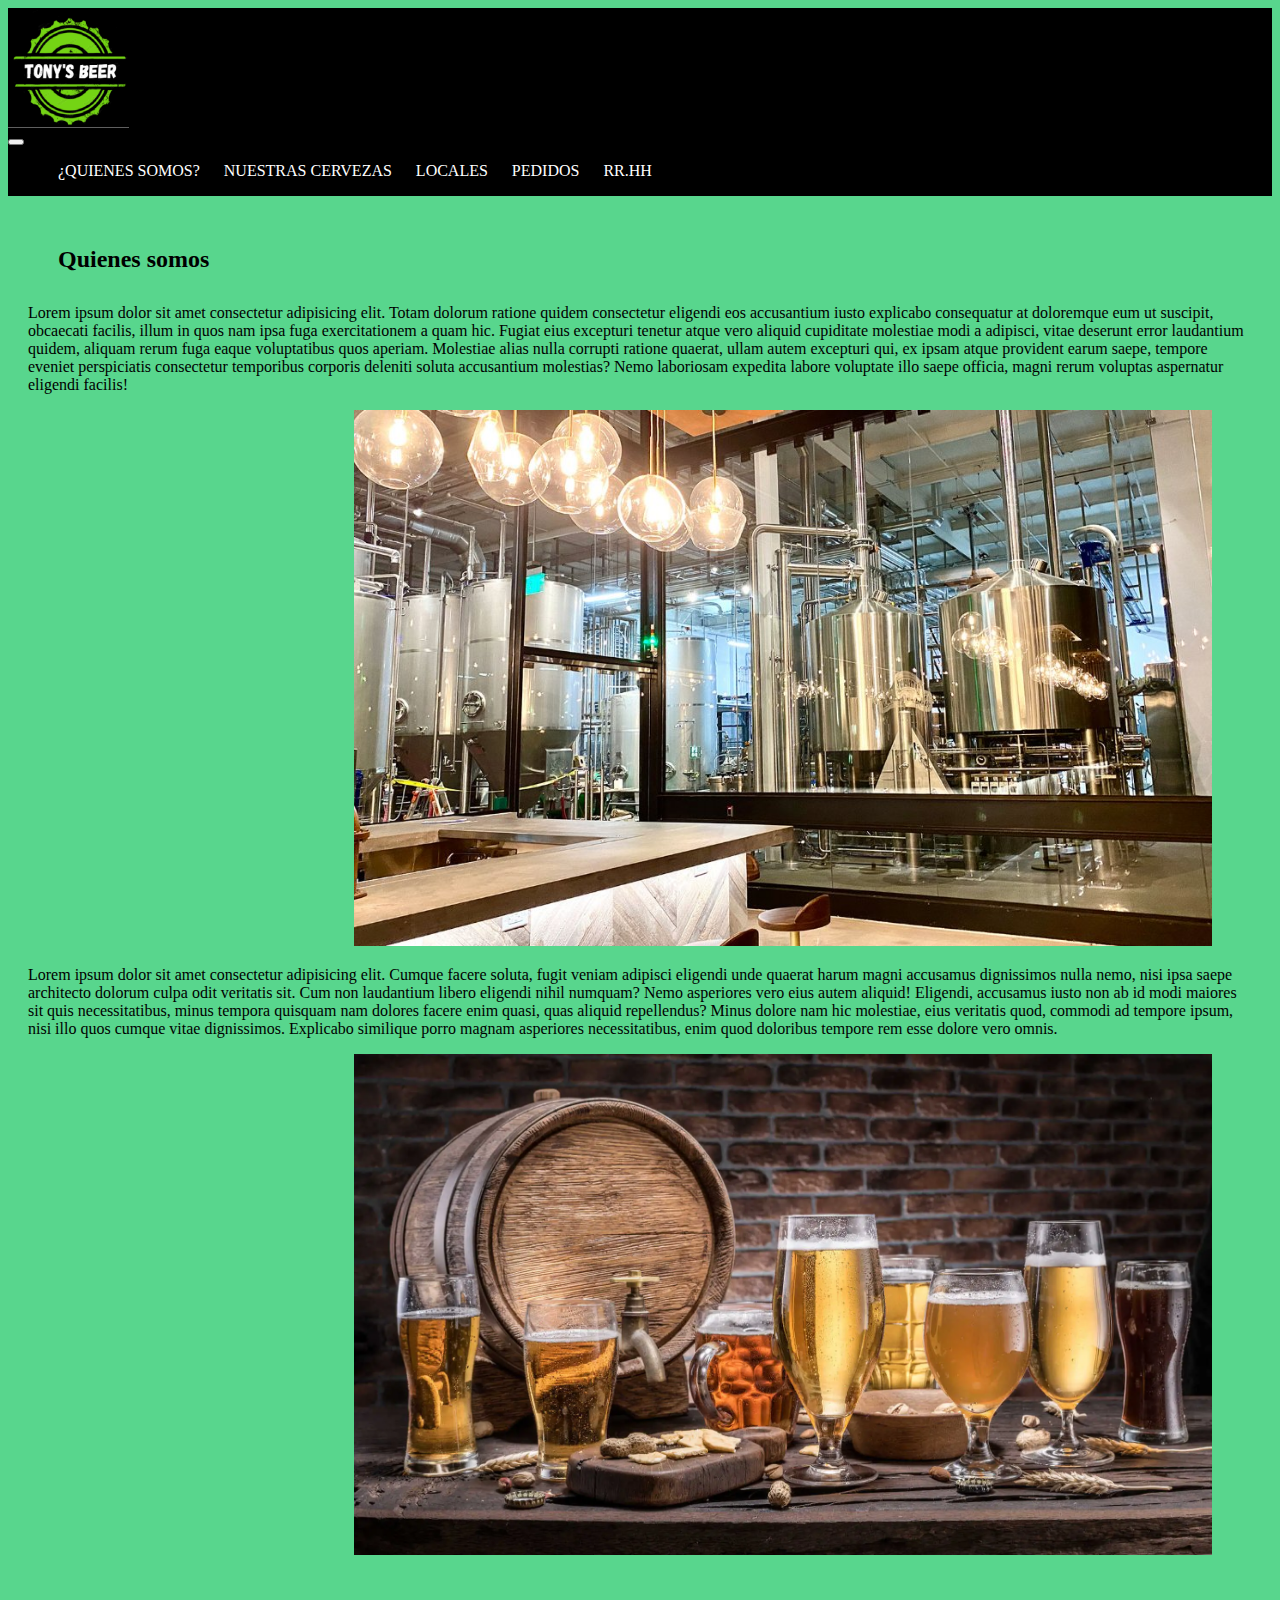
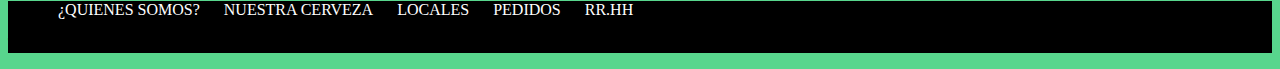
<file: index.html>
<!DOCTYPE html>
<html lang="es">
<head>
    <meta charset="UTF-8">
    <meta name="viewport" content="width=device-width, initial-scale=1.0">
    <title>Tony's Beer</title>
    <link href="https://cdn.jsdelivr.net/npm/bootstrap@5.3.1/dist/css/bootstrap.min.css" rel="stylesheet"
        integrity="sha384-4bw+/aepP/YC94hEpVNVgiZdgIC5+VKNBQNGCHeKRQN+PtmoHDEXuppvnDJzQIu9" crossorigin="anonymous">
    <link rel="stylesheet" href="css/estilo.css">
    <link rel="shortcut icon" href="fotos/logo tonys beer negro.png" type="image/x-icon">
</head>
<body class="container-fluid">
    <header class="navbar navbar-expand-lg">
        <div class="container-fluid divF">
            <a class="logoH" href="index.html">
                <img class="img-fluid" src="fotos/logo tonys beer negro.png" alt="tony's Beer logo">
            </a>          
            <button class="navbar-toggler" type="button" data-bs-toggle="collapse" data-bs-target="#navbarNav"
                aria-controls="navbarNav" aria-expanded="false" aria-label="Toggle navigation">
                <span class="navbar-toggler-icon"></span>
            </button>
            <nav class="collapse navbar-collapse" id="navbarNav">
                <ul class="navbar-nav divF">
                    <li class="nav-item">
                        <a class="nav-link text-white" aria-current="page" href="index.html">¿Quienes somos?</a>
                    </li>
                    <li class="nav-item">
                        <a class="nav-link text-white" href="./html/nuestracerveza.html">Nuestras cervezas</a>
                    </li>
                    <li class="nav-item">
                        <a class="nav-link text-white" href="./html/locales.html">Locales</a>
                    </li>
                    <li class="nav-item">
                        <a class="nav-link text-white" href="./html/pedidos.html">Pedidos</a>
                    </li>
                    <li class="nav-item">
                        <a class="nav-link text-white" href="./html/rrhh.html">RR.HH</a>
                    </li>
                </ul>
            </nav>
        </div>
    </header>
    <main>
        <h2 class="text-center">Quienes somos</h2>
        <P>Lorem ipsum dolor sit amet consectetur adipisicing elit. Totam dolorum ratione quidem consectetur eligendi
            eos accusantium iusto explicabo consequatur at doloremque eum ut suscipit, obcaecati facilis, illum in quos
            nam ipsa fuga exercitationem a quam hic. Fugiat eius excepturi tenetur atque vero aliquid cupiditate
            molestiae modi a adipisci, vitae deserunt error laudantium quidem, aliquam rerum fuga eaque voluptatibus
            quos aperiam. Molestiae alias nulla corrupti ratione quaerat, ullam autem excepturi qui, ex ipsam atque
            provident earum saepe, tempore eveniet perspiciatis consectetur temporibus corporis deleniti soluta
            accusantium molestias? Nemo laboriosam expedita labore voluptate illo saepe officia, magni rerum voluptas
            aspernatur eligendi facilis!</P>
        <figure>
            <img class="tambores" src="fotos/foto tambores cerveza.jpg" alt="tambores de cerveza">
        </figure>
        <P>Lorem ipsum dolor sit amet consectetur adipisicing elit. Cumque facere soluta, fugit veniam adipisci eligendi
            unde quaerat harum magni accusamus dignissimos nulla nemo, nisi ipsa saepe architecto dolorum culpa odit
            veritatis sit. Cum non laudantium libero eligendi nihil numquam? Nemo asperiores vero eius autem aliquid!
            Eligendi, accusamus iusto non ab id modi maiores sit quis necessitatibus, minus tempora quisquam nam dolores
            facere enim quasi, quas aliquid repellendus? Minus dolore nam hic molestiae, eius veritatis quod, commodi ad
            tempore ipsum, nisi illo quos cumque vitae dignissimos. Explicabo similique porro magnam asperiores
            necessitatibus, enim quod doloribus tempore rem esse dolore vero omnis.</P>
        <figure>
            <img class="vasos" src="fotos/cerveceria vasos.webp" alt="foto de vasos">
        </figure>
    </main>
       <footer class="py-3 my-4 footerF">
        <ul class="nav justify-content-center border-bottom pb-3 mb-3">
            <li class="nav-item"><a href="index.html" class="nav-link px-2 text-white">¿Quienes somos?</a></li>
            <li class="nav-item"><a href="./html/nuestracerveza.html" class="nav-link px-2 text-white">Nuestra cerveza</a></li>
            <li class="nav-item"><a href="./html/locales.html" class="nav-link px-2 text-white">Locales</a></li>
            <li class="nav-item"><a href="./html/pedidos.html" class="nav-link px-2 text-white">Pedidos</a></li>
            <li class="nav-item"><a href="./html/" class="nav-link px-2 text-white">RR.HH</a></li>
        </ul>
        <p class="text-center text-white">TONY'S BEER 2023</p>
    </footer>
    <script src="https://cdn.jsdelivr.net/npm/bootstrap@5.3.1/dist/js/bootstrap.bundle.min.js"
        integrity="sha384-HwwvtgBNo3bZJJLYd8oVXjrBZt8cqVSpeBNS5n7C8IVInixGAoxmnlMuBnhbgrkm"
        crossorigin="anonymous"></script>
</body>
</html>
</file>
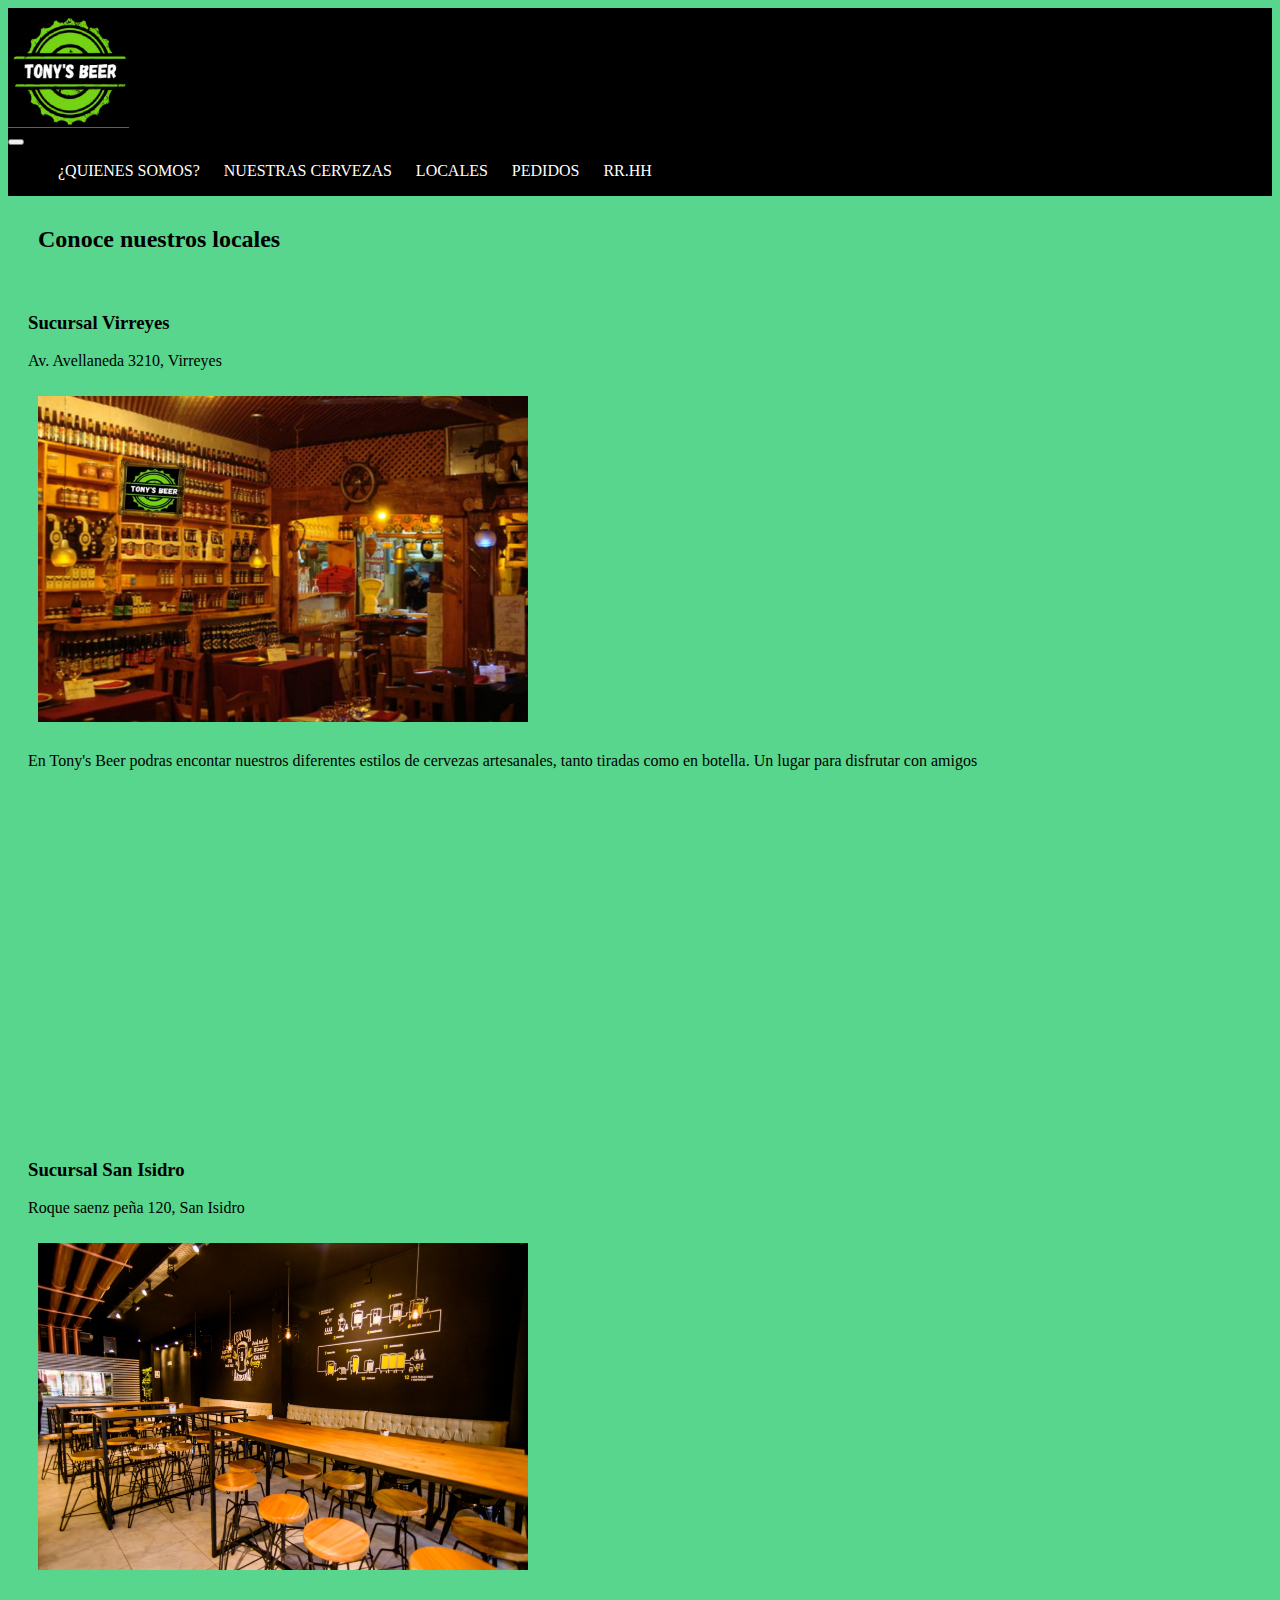
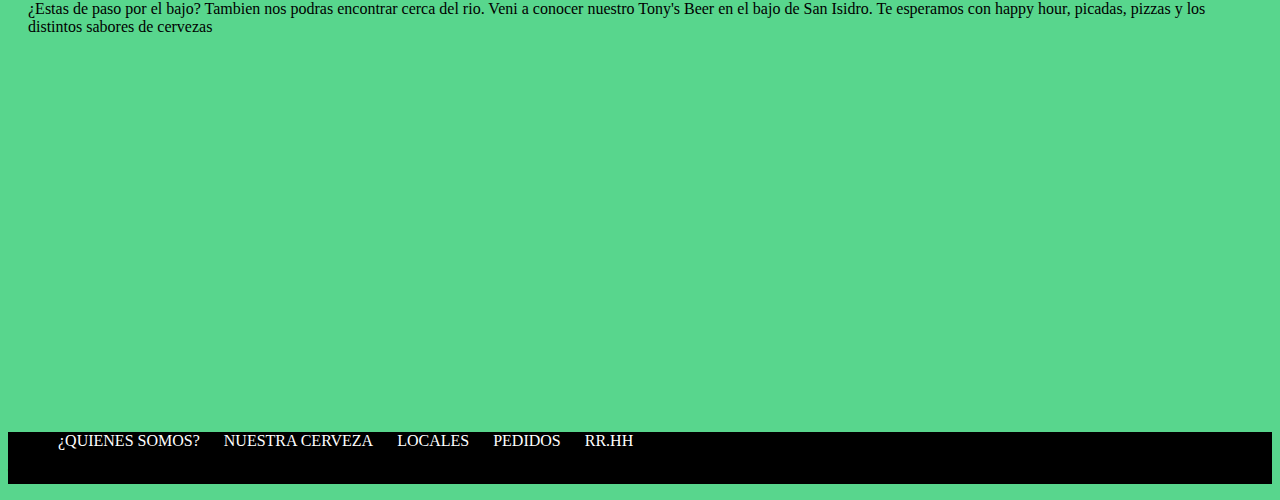
<file: html/locales.html>
<!DOCTYPE html>
<html lang="es">
<head>
    <meta charset="UTF-8">
    <meta name="viewport" content="width=device-width, initial-scale=1.0">
    <title>Tony's Beer</title>
    <link href="https://cdn.jsdelivr.net/npm/bootstrap@5.3.1/dist/css/bootstrap.min.css" rel="stylesheet"
        integrity="sha384-4bw+/aepP/YC94hEpVNVgiZdgIC5+VKNBQNGCHeKRQN+PtmoHDEXuppvnDJzQIu9" crossorigin="anonymous">
    <link rel="stylesheet" href="../css/estilo.css">
    <link rel="shortcut icon" href="../fotos/logo tonys beer negro.png" type="image/x-icon">
</head>
<body class="container-fluid">
    <header class="navbar navbar-expand-lg">
        <div class="container-fluid divF">
            <a class="logoH" href="../index.html">
                <img class="img-fluid" src="../fotos/logo tonys beer negro.png" alt="tony's Beer logo">
            </a>
            <button class="navbar-toggler" type="button" data-bs-toggle="collapse" data-bs-target="#navbarNav"
                aria-controls="navbarNav" aria-expanded="false" aria-label="Toggle navigation">
                <span class="navbar-toggler-icon"></span>
            </button>
            <nav class="collapse navbar-collapse" id="navbarNav">
                <ul class="navbar-nav divF">
                    <li class="nav-item text-white">
                        <a class="nav-link text-white" aria-current="page" href="../index.html">¿Quienes somos?</a>
                    </li>
                    <li class="nav-item">
                        <a class="nav-link text-white" href="./nuestracerveza.html">Nuestras cervezas</a>
                    </li>
                    <li class="nav-item">
                        <a class="nav-link text-white" href="./locales.html">Locales</a>
                    </li>
                    <li class="nav-item">
                        <a class="nav-link text-white" href="./pedidos.html">Pedidos</a>
                    </li>
                    <li class="nav-item">
                        <a class="nav-link text-white" href="./rrhh.html">RR.HH</a>
                    </li>
                </ul>
            </nav>
        </div>
    </header>
    <h2 class="text-center">Conoce nuestros locales</h2>
    <main class="container-fluid">
        <div>
            <h3>Sucursal Virreyes</h3>
            <p>Av. Avellaneda 3210, Virreyes</p>
            <img class="virreyes" src="../fotos/sucursal virreyes.jpeg" alt="foto sucursal virreyes">
            <p class="pv">En Tony's Beer podras encontar nuestros diferentes estilos de cervezas artesanales, tanto
                tiradas
                como en
                botella. Un lugar para disfrutar con amigos</p>
            <div class="col">
                <iframe src=https://www.google.com/maps/embed?pb=!1m18!1m12!1m3!1d3289.6481443171333!2d-58.57589992534941!3d-34.46107857300576!2m3!1f0!2f0!3f0!3m2!1i1024!2i768!4f13.1!3m3!1m2!1s0x95bca54795cbbf91%3A0xdbbcd3fe67387b26!2sPueyrred%C3%B3n%202098%2C%20B1645BFC%20Virreyes%2C%20Provincia%20de%20Buenos%20Aires!5e0!3m2!1ses-419!2sar!4v1688532821038!5m2!1ses-419!2sar"
                    width="100%" height="350" style="border:0;" allowfullscreen="" loading="lazy"
                    referrerpolicy="no-referrer-when-downgrade"></iframe>
            </div>
        </div>
        <div>
            <h3>Sucursal San Isidro</h3>
            <p>Roque saenz peña 120, San Isidro</p>
            <img class="san" src="../fotos/sucursal san isidro.jpeg" alt="foto sucursal san isidro">
            <p>¿Estas de paso por el bajo? Tambien nos podras encontrar cerca del rio. Veni a conocer nuestro Tony's
                Beer en
                el bajo de San Isidro. Te esperamos con happy hour, picadas, pizzas y los distintos sabores de cervezas
            </p>
            <div class="col">
                <iframe src="
                https://www.google.com/maps/embed?pb=!1m14!1m12!1m3!1d1644.76827187633!2d-58.49816863070795!3d-34.46391075922201!2m3!1f0!2f0!3f0!3m2!1i1024!2i768!4f13.1!5e0!3m2!1ses-419!2sar!4v1688532661845!5m2!1ses-419!2sar"
                    width="100%" height="350" style="border:0;" allowfullscreen="" loading="lazy"
                    referrerpolicy="no-referrer-when-downgrade"></iframe>
            </div>
        </div>
    </main>
    <footer class="py-3 my-4 footerF">
        <ul class="nav justify-content-center border-bottom pb-3 mb-3">
            <li class="nav-item"><a href="../index.html" class="nav-link px-2 text-white">¿Quienes somos?</a></li>
            <li class="nav-item"><a href="./nuestracerveza.html" class="nav-link px-2 text-white">Nuestra
                    cerveza</a></li>
            <li class="nav-item"><a href="./locales.html" class="nav-link px-2 text-white">Locales</a></li>
            <li class="nav-item"><a href="./pedidos.html" class="nav-link px-2 text-white">Pedidos</a></li>
            <li class="nav-item"><a href="./rrhh.html" class="nav-link px-2 text-white">RR.HH</a></li>
        </ul>
        <p class="text-center text-white">TONY'S BEER 2023</p>
    </footer>
    <script src="https://cdn.jsdelivr.net/npm/bootstrap@5.3.1/dist/js/bootstrap.bundle.min.js"
        integrity="sha384-HwwvtgBNo3bZJJLYd8oVXjrBZt8cqVSpeBNS5n7C8IVInixGAoxmnlMuBnhbgrkm"
        crossorigin="anonymous"></script>
</body>
</html>
</file>
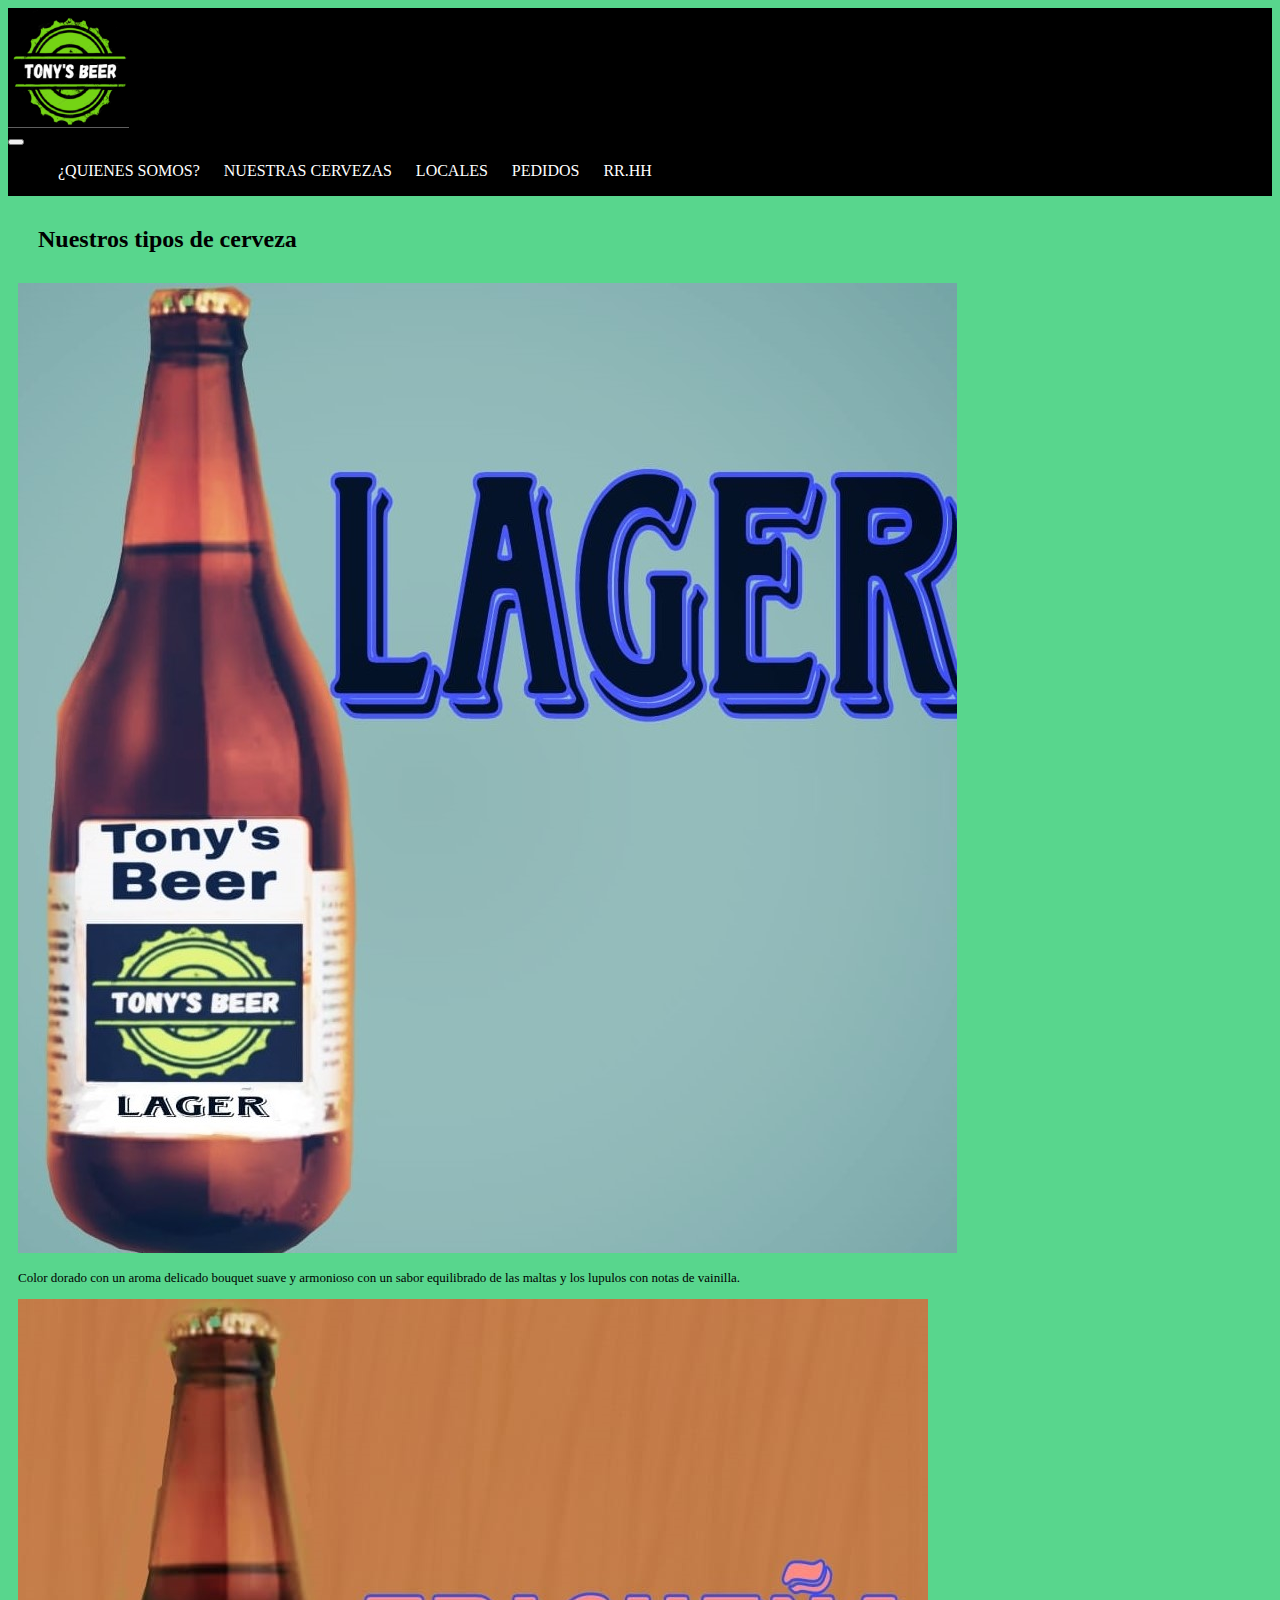
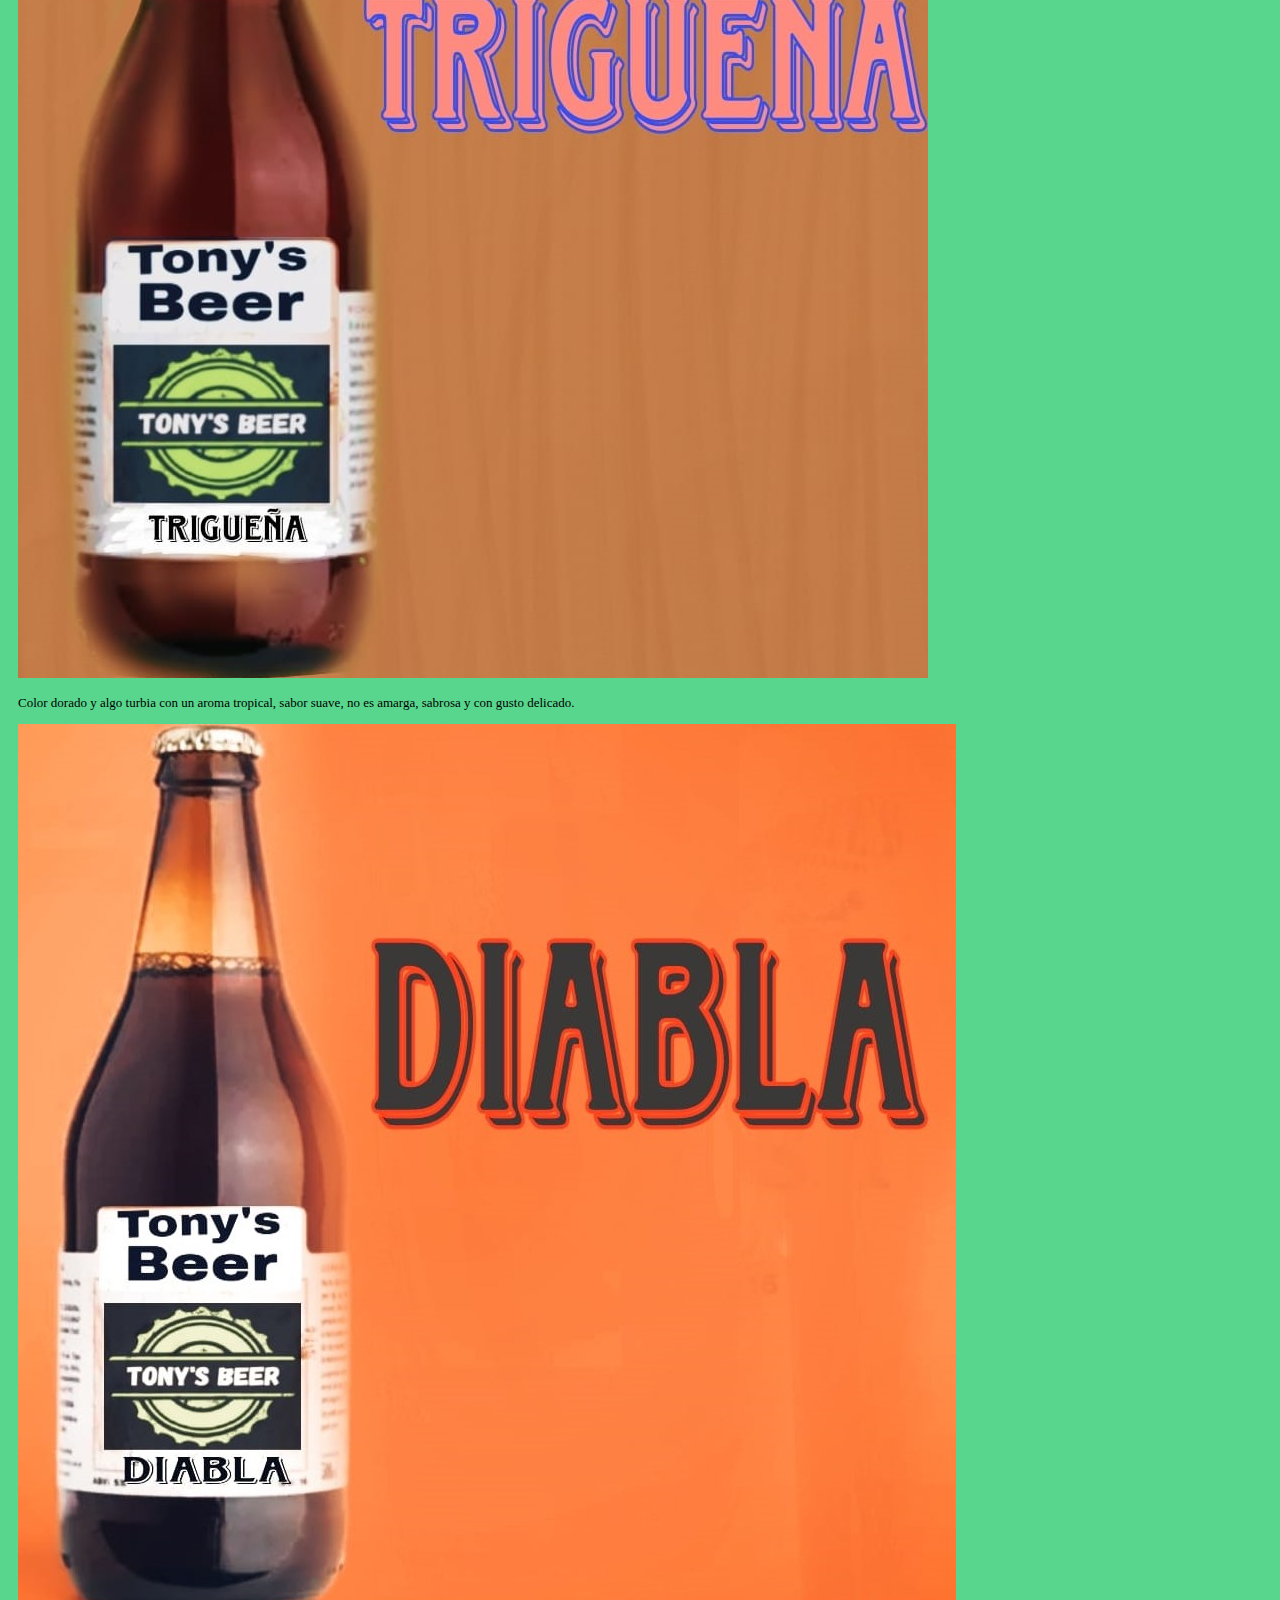
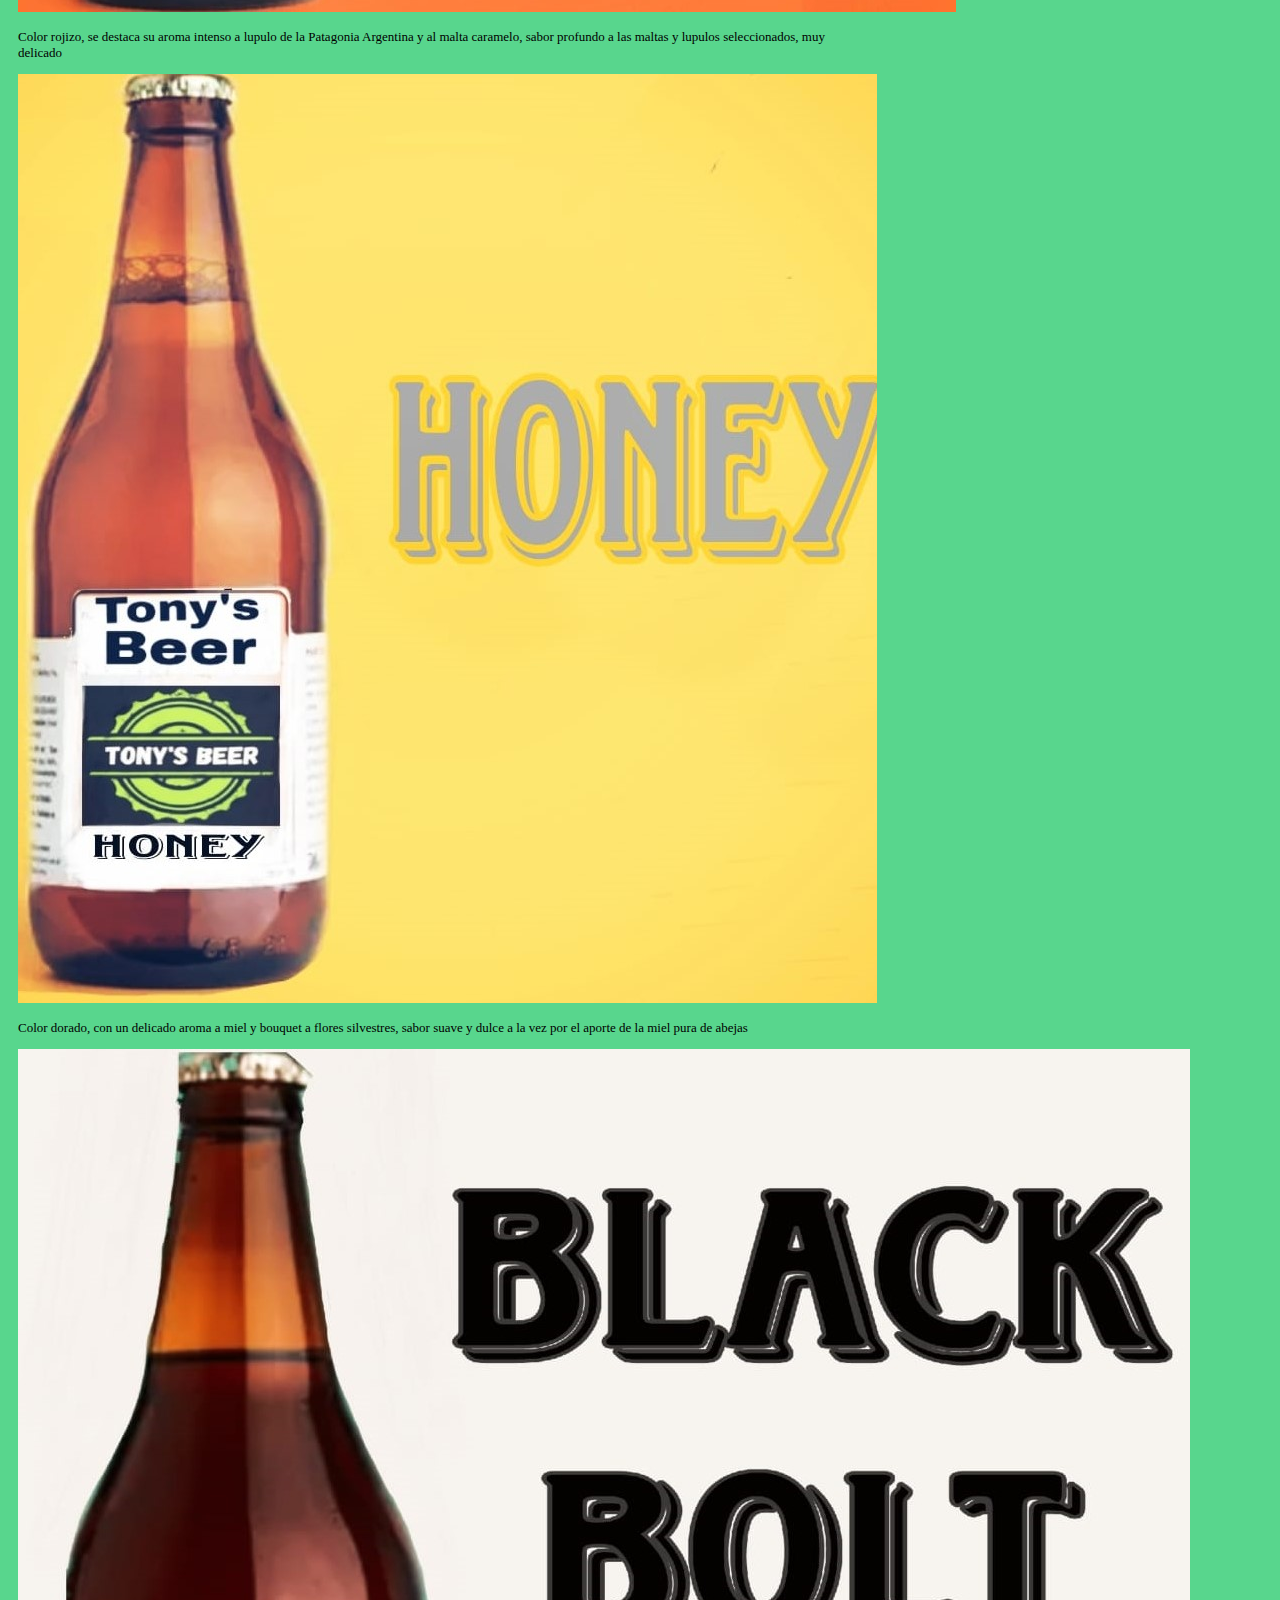
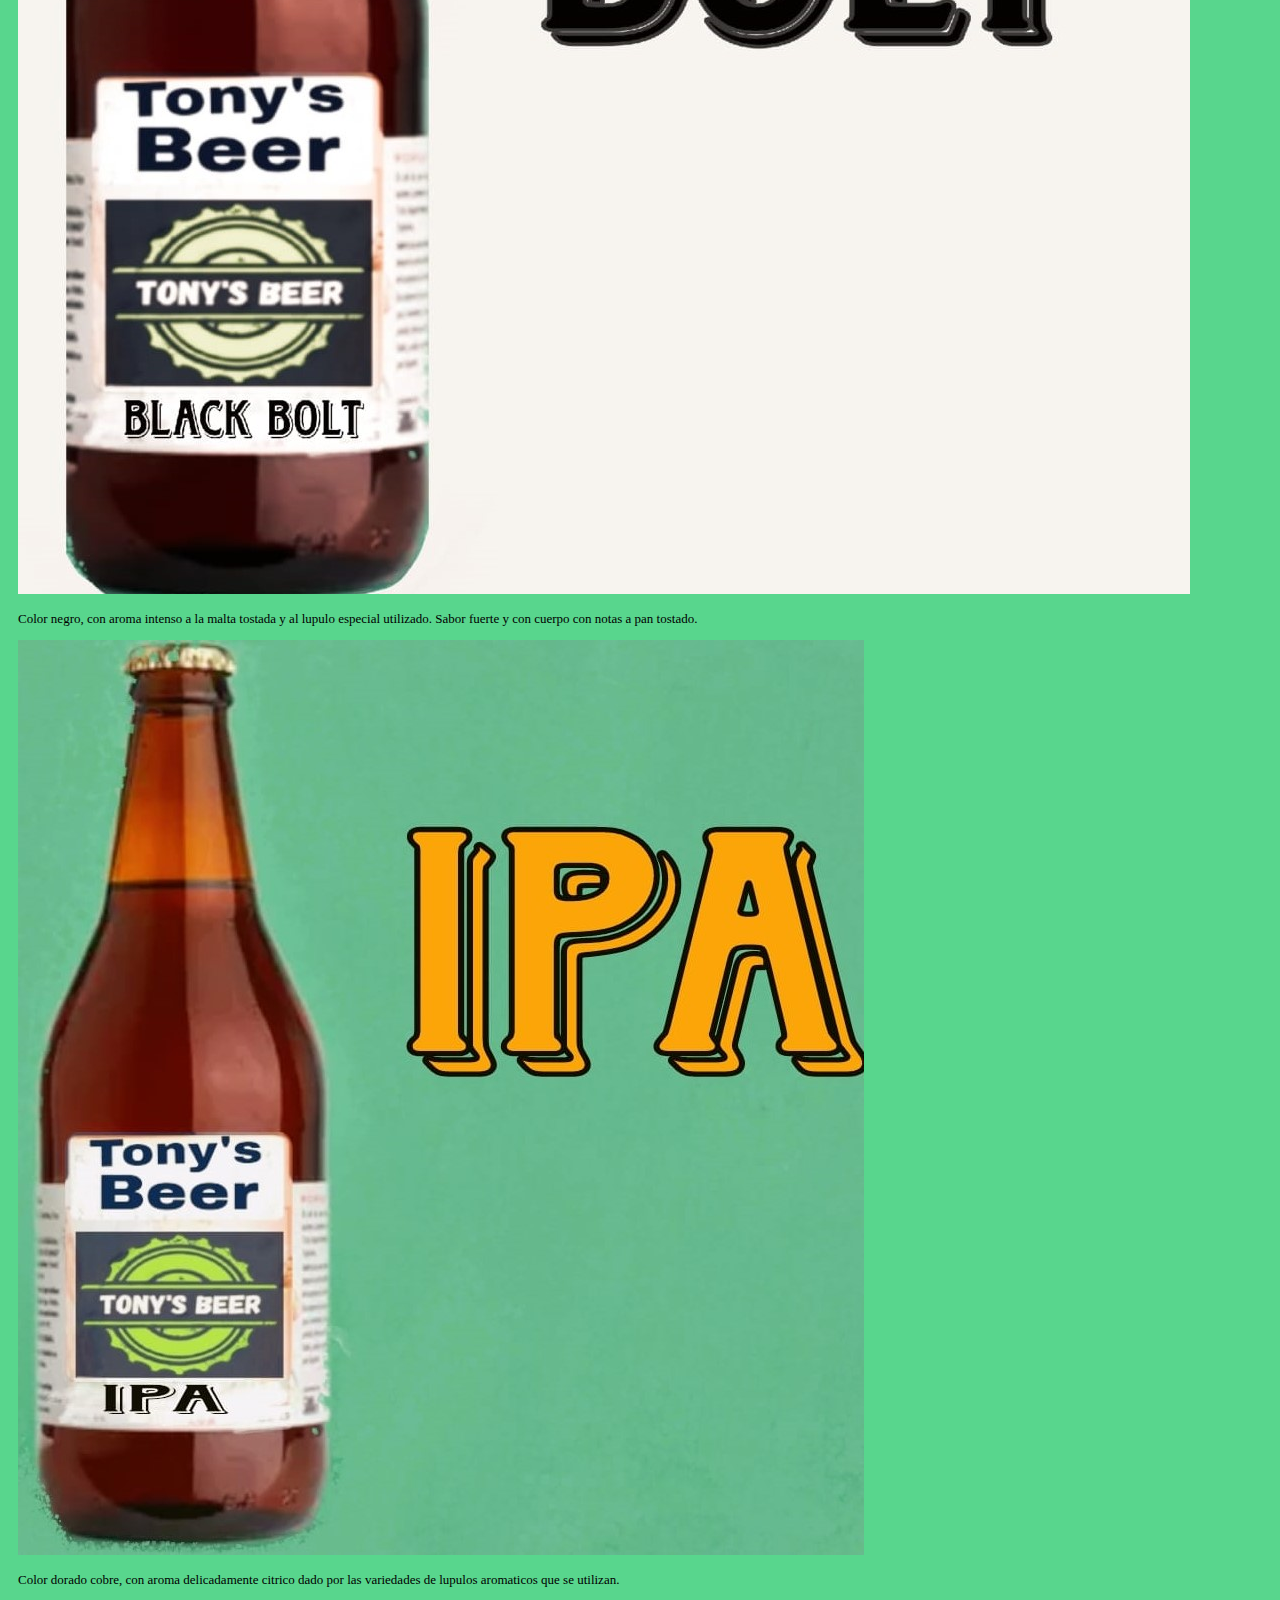
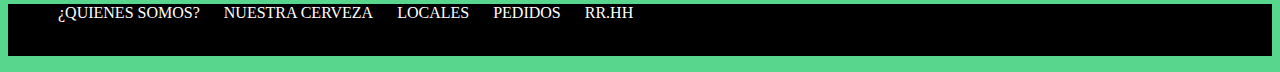
<file: html/nuestracerveza.html>
<!DOCTYPE html>
<html lang="es">
<head>
    <meta charset="UTF-8">
    <meta name="viewport" content="width=device-width, initial-scale=1.0">
    <title>Tony's Beer</title>
    <link href="https://cdn.jsdelivr.net/npm/bootstrap@5.3.1/dist/css/bootstrap.min.css" rel="stylesheet"
        integrity="sha384-4bw+/aepP/YC94hEpVNVgiZdgIC5+VKNBQNGCHeKRQN+PtmoHDEXuppvnDJzQIu9" crossorigin="anonymous">
    <link rel="stylesheet" href="../css/estilo.css">
    <link rel="shortcut icon" href="../fotos/logo tonys beer negro.png" type="image/x-icon">
</head>
<body class="container-fluid">
    <header class="navbar navbar-expand-lg">
        <div class="container-fluid divF">
            <a class="logoH" href="../index.html">
                <img class="img-fluid" src="../fotos/logo tonys beer negro.png" alt="tony's Beer logo">
            </a>
            <button class="navbar-toggler" type="button" data-bs-toggle="collapse" data-bs-target="#navbarNav"
                aria-controls="navbarNav" aria-expanded="false" aria-label="Toggle navigation">
                <span class="navbar-toggler-icon"></span>
            </button>
            <nav class="collapse navbar-collapse" id="navbarNav">
                <ul class="navbar-nav divF">
                    <li class="nav-item text-white">
                        <a class="nav-link text-white" aria-current="page" href="../index.html">¿Quienes somos?</a>
                    </li>
                    <li class="nav-item">
                        <a class="nav-link text-white" href="./nuestracerveza.html">Nuestras cervezas</a>
                    </li>
                    <li class="nav-item">
                        <a class="nav-link text-white" href="./locales.html">Locales</a>
                    </li>
                    <li class="nav-item">
                        <a class="nav-link text-white" href="./pedidos.html">Pedidos</a>
                    </li>
                    <li class="nav-item">
                        <a class="nav-link text-white" href="./rrhh.html">RR.HH</a>
                    </li>
                </ul>
            </nav>
        </div>
    </header>
    <h2 class="text-center">Nuestros tipos de cerveza</h2>
    <div class="row">
        <div class="col-xl-3 col-md-6 col-sm-12">
            <div class="card">
                <img src="../fotos/lager.jpeg" class="card-img-top" alt="cerveza lager">
                <div class="card-body">
                    <p class="card-text">Color dorado con un aroma delicado bouquet suave y armonioso con un sabor
                        equilibrado de las maltas y los lupulos con notas de vainilla.</p>
                </div>
            </div>
        </div>
        <div class="col-xl-3 col-md-6 col-sm-12">
            <div class="card">
                <img src="../fotos/trigueña.jpeg" class="card-img-top" alt="cerveza trigueña">
                <div class="card-body">
                    <p class="card-text">Color dorado y algo turbia con un aroma tropical, sabor suave, no es amarga,
                        sabrosa y con gusto delicado.</p>
                </div>
            </div>
        </div>
        <div class="col-xl-3 col-md-6 col-sm-12">
            <div class="card">
                <img src="../fotos/diabla.jpeg" class="card-img-top" alt="cerveza roja">
                <div class="card-body">
                    <p class="card-text">Color rojizo, se destaca su aroma intenso a lupulo de la Patagonia Argentina y
                        al malta caramelo, sabor profundo a las maltas y lupulos seleccionados, muy delicado</p>
                </div>
            </div>
        </div>
        <div class="col-xl-3 col-md-6 col-sm-12">
            <div class="card">
                <img src="../fotos/honey.jpeg" class="card-img-top" alt="cerveza honey">
                <div class="card-body">
                    <p class="card-text">Color dorado, con un delicado aroma a miel y bouquet a flores silvestres, sabor
                        suave y dulce a la vez por el aporte de la miel pura de abejas</p>
                </div>
            </div>
        </div>
        <div class="col-xl-3 col-md-6 col-sm-12">
            <div class="card">
                <img src="../fotos/blackbolt.jpeg" class="card-img-top" alt="cerveza negra">
                <div class="card-body">
                    <p class="card-text">Color negro, con aroma intenso a la malta tostada y al lupulo especial
                        utilizado. Sabor fuerte y con cuerpo con notas a pan tostado.</p>
                </div>
            </div>
        </div>
        <div class="col-xl-3 col-md-6 col-sm-12">
            <div class="card">
                <img src="../fotos/ipa.jpeg" class="card-img-top" alt="cerveza ipa">
                <div class="card-body">
                    <p class="card-text">Color dorado cobre, con aroma delicadamente citrico dado por las variedades de
                        lupulos aromaticos que se utilizan.</p>
                </div>
            </div>
        </div>
    </div>
    <footer class="py-3 my-4 footerF">
        <ul class="nav justify-content-center border-bottom pb-3 mb-3">
            <li class="nav-item"><a href="../index.html" class="nav-link px-2 text-white">¿Quienes
                    somos?</a></li>
            <li class="nav-item"><a href="./nuestracerveza.html" class="nav-link px-2 text-white">Nuestra
                    cerveza</a>
            </li>
            <li class="nav-item"><a href="./locales.html" class="nav-link px-2 text-white">Locales</a></li>
            <li class="nav-item"><a href="./pedidos.html" class="nav-link px-2 text-white">Pedidos</a></li>
            <li class="nav-item"><a href="./rrhh.html" class="nav-link px-2 text-white">RR.HH</a></li>
        </ul>
        <p class="text-center text-white">TONY'S BEER 2023</p>
    </footer>
    <script src="https://cdn.jsdelivr.net/npm/bootstrap@5.3.1/dist/js/bootstrap.bundle.min.js"
        integrity="sha384-HwwvtgBNo3bZJJLYd8oVXjrBZt8cqVSpeBNS5n7C8IVInixGAoxmnlMuBnhbgrkm"
        crossorigin="anonymous"></script>
</body>
</html>
</file>
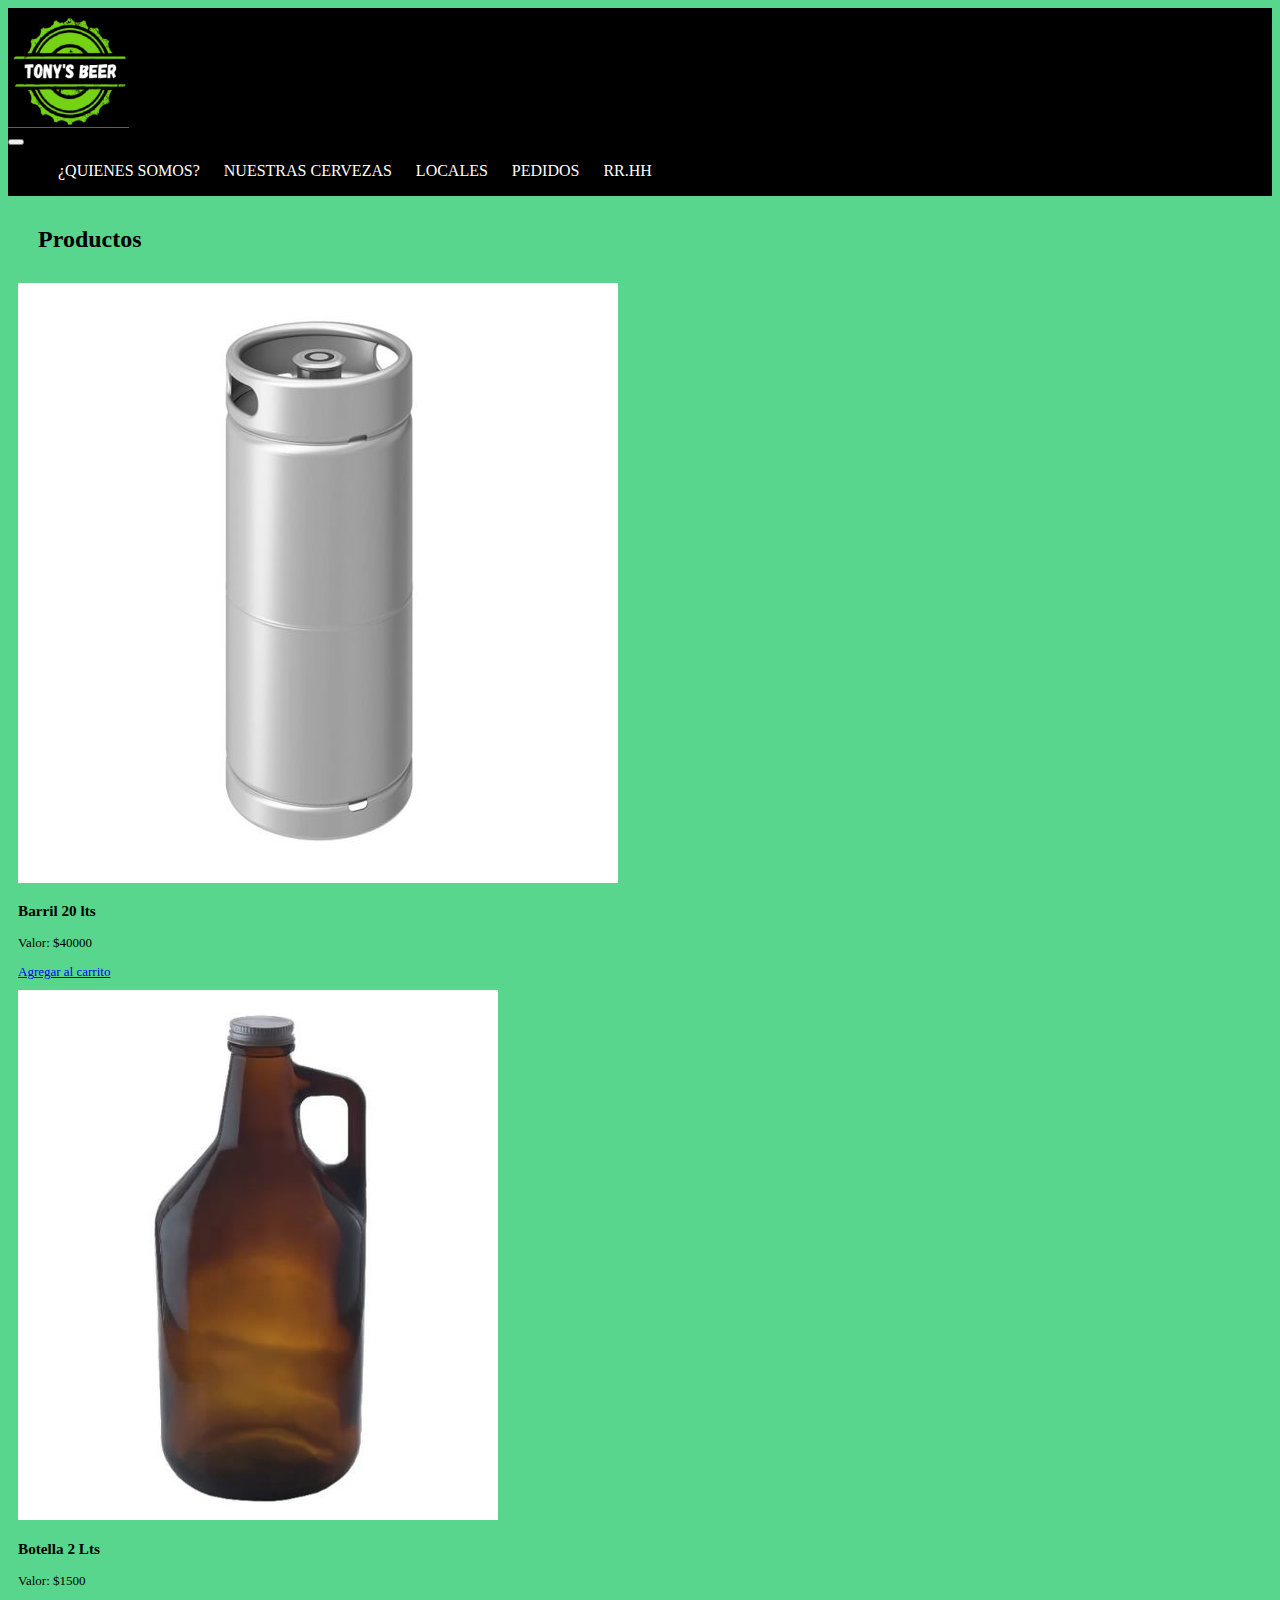
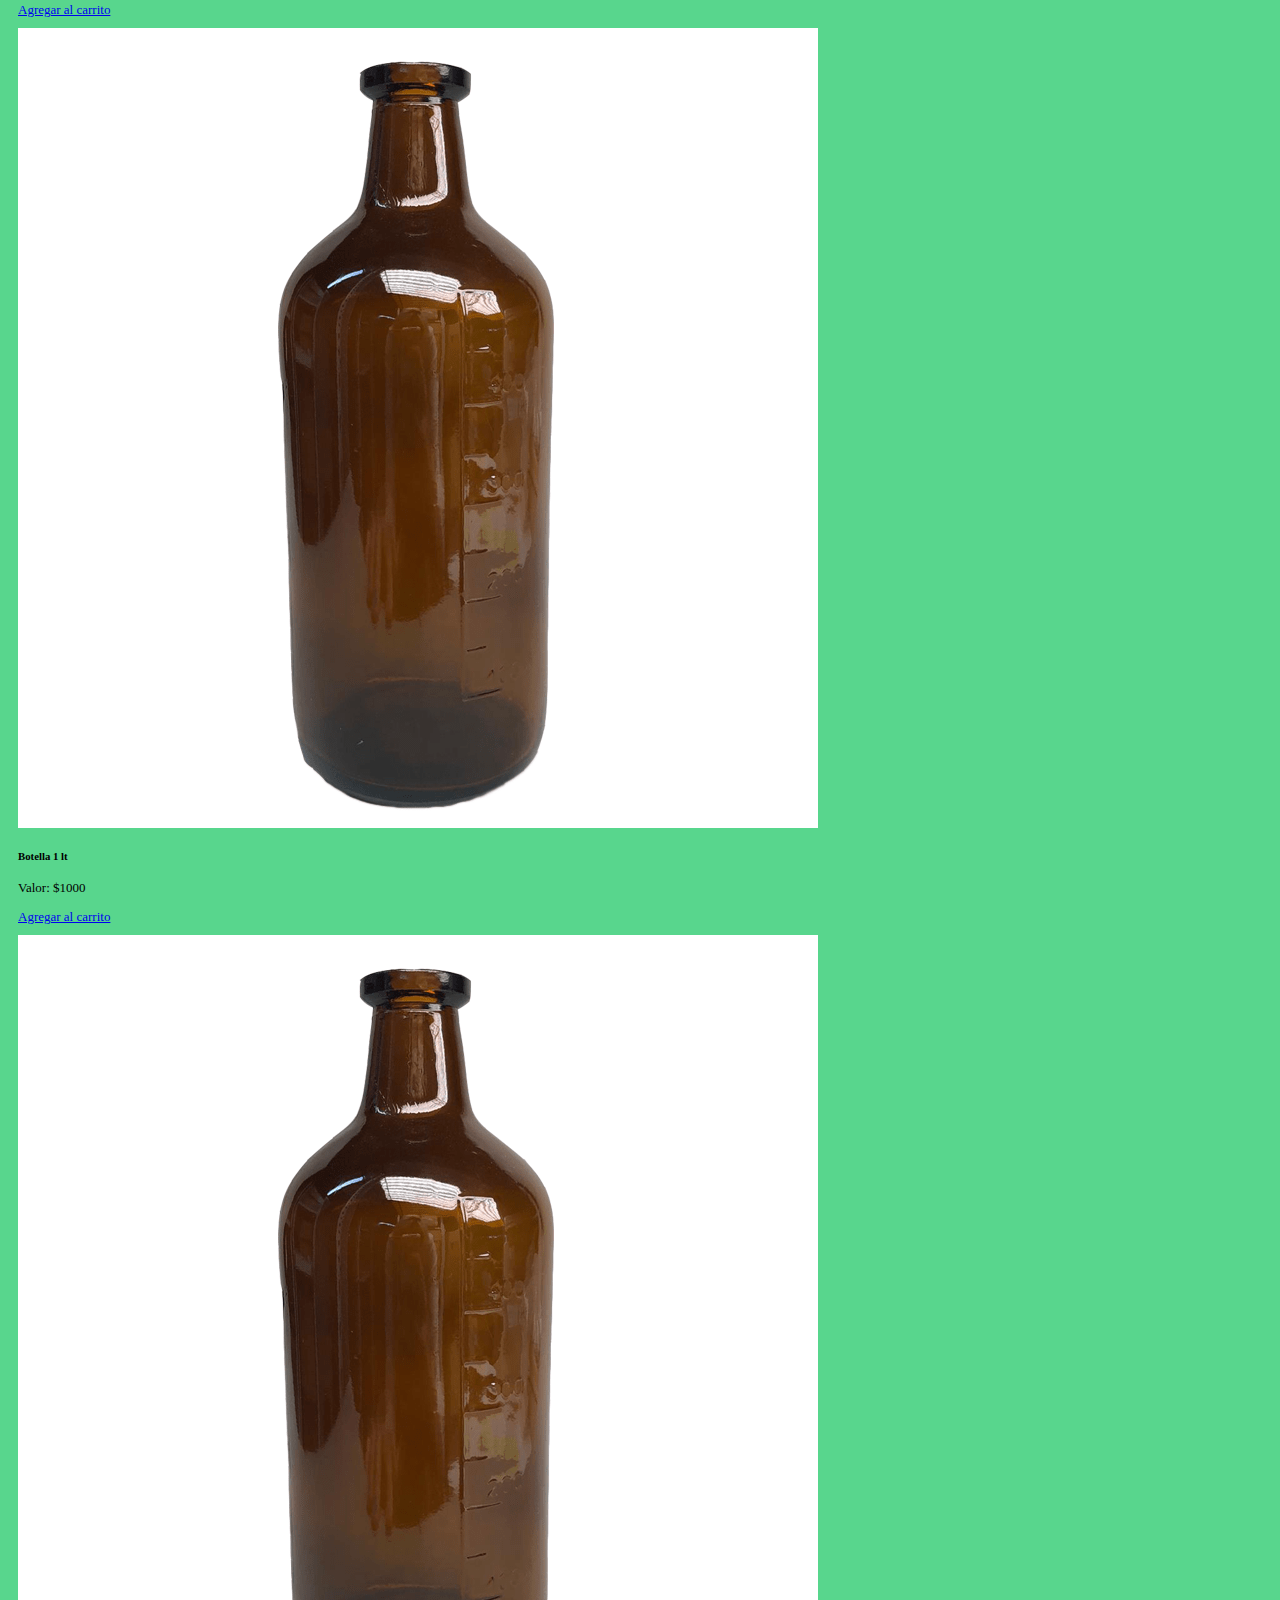
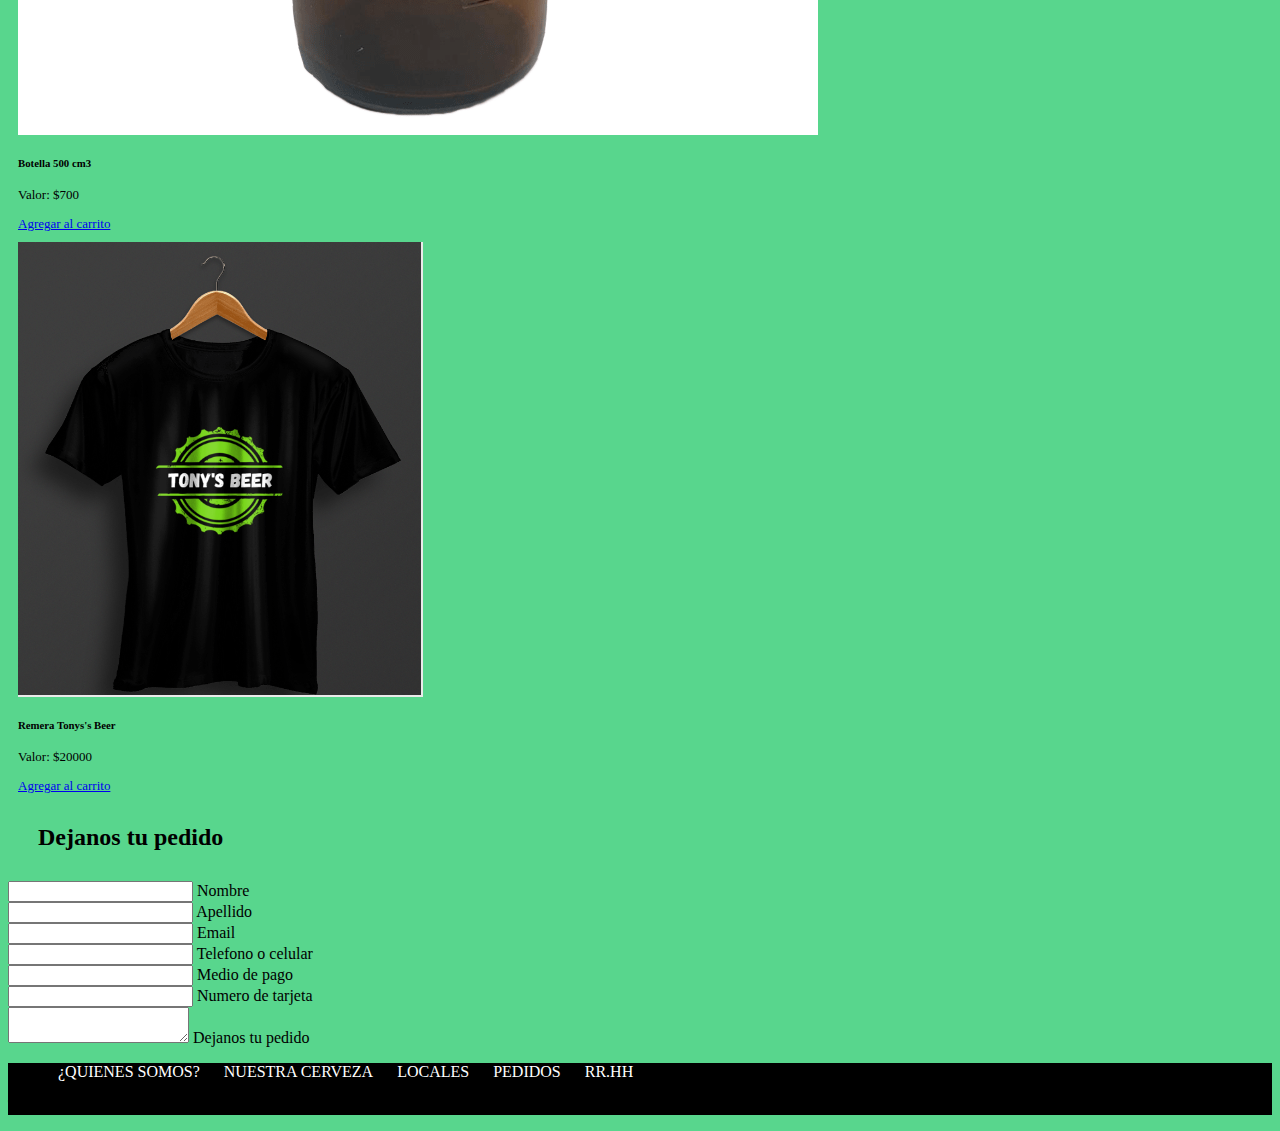
<file: html/pedidos.html>
<!DOCTYPE html>
<html lang="es">
<head>
    <meta charset="UTF-8">
    <meta name="viewport" content="width=device-width, initial-scale=1.0">
    <title>Tony's Beer</title>
    <link href="https://cdn.jsdelivr.net/npm/bootstrap@5.3.1/dist/css/bootstrap.min.css" rel="stylesheet"
        integrity="sha384-4bw+/aepP/YC94hEpVNVgiZdgIC5+VKNBQNGCHeKRQN+PtmoHDEXuppvnDJzQIu9" crossorigin="anonymous">
    <link rel="stylesheet" href="../css/estilo.css">
    <link rel="shortcut icon" href="../fotos/logo tonys beer negro.png" type="image/x-icon">
</head>
<body class="container-fluid">
    <header class="navbar navbar-expand-lg">
        <div class="container-fluid divF">
            <a class="logoH" href="/index.html">
                <img class="img-fluid" src="../fotos/logo tonys beer negro.png" alt="tony's Beer logo">
            </a>
            <button class="navbar-toggler" type="button" data-bs-toggle="collapse" data-bs-target="#navbarNav"
                aria-controls="navbarNav" aria-expanded="false" aria-label="Toggle navigation">
                <span class="navbar-toggler-icon"></span>
            </button>
            <nav class="collapse navbar-collapse" id="navbarNav">
                <ul class="navbar-nav divF">
                    <li class="nav-item">
                        <a class="nav-link text-white" aria-current="page" href="../index.html">¿Quienes somos?</a>
                    </li>
                    <li class="nav-item">
                        <a class="nav-link text-white" href="./nuestracerveza.html">Nuestras cervezas</a>
                    </li>
                    <li class="nav-item">
                        <a class="nav-link text-white" href="./locales.html">Locales</a>
                    </li>
                    <li class="nav-item">
                        <a class="nav-link text-white" href="./pedidos.html">Pedidos</a>
                    </li>
                    <li class="nav-item">
                        <a class="nav-link text-white" href="./rrhh.html">RR.HH</a>
                    </li>
                </ul>
            </nav>
        </div>
    </header>
    </header>
    <h2 class="text-center">Productos</h2>
    <div class="row">
        <div class="col-xl-3 col-md-6 col-sm-12">
            <div class="card">
                <img src="../fotos/barril 20 litros.jpg" class="card-img-top" alt="barril">
                <div class="card-body">
                    <h3 class="card-title">Barril 20 lts</h3>
                    <p class="card-text">Valor: $40000</p>
                    <a href="#" class="btn btn-success">Agregar al carrito</a>
                </div>
            </div>
        </div>
        <div class="col-xl-3 col-md-6 col-sm-12">
            <div class="card">
                <img src="../fotos/botella 2 litros.jpg" class="card-img-top" alt="botellon">
                <div class="card-body">
                    <h3 class="card-title">Botella 2 Lts</h3>
                    <p class="card-text">Valor: $1500</p>
                    <a href="#" class="btn btn-success">Agregar al carrito</a>
                </div>
            </div>
        </div>
        <div class="col-xl-3 col-md-6 col-sm-12">
            <div class="card">
                <img class="" src="../fotos/botella 500 cm3.png" class="card-img-top" alt="botella">
                <div class="card-body">
                    <h5 class="card-title">Botella 1 lt</h5>
                    <p class="card-text">Valor: $1000</p>
                    <a href="#" class="btn btn-success">Agregar al carrito</a>
                </div>
            </div>
        </div>
        <div class="col-xl-3 col-md-6 col-sm-12">
            <div class="card">
                <img src="../fotos/botella 500 cm3.png" class="card-img-top" alt="botella500">
                <div class="card-body">
                    <h5 class="card-title">Botella 500 cm3</h5>
                    <p class="card-text">Valor: $700</p>
                    <a href="#" class="btn btn-success">Agregar al carrito</a>
                </div>
            </div>
        </div>
        <div class="col-xl-3 col-md-6 col-sm-12">
            <div class="card">
                <img src="../fotos/remera tonys beer negro.png" class="card-img-top" alt="remera">
                <div class="card-body">
                    <h5 class="card-title">Remera Tonys's Beer</h5>
                    <p class="card-text">Valor: $20000</p>
                    <a href="#" class="btn btn-success">Agregar al carrito</a>
                </div>
            </div>
        </div>
    </div>
    <h2 class="text-center">
        Dejanos tu pedido
    </h2>
    <div class="container-fluid">
        <form action="">
            <div class="row">
                <div class="col-6">
                    <input class="form-control" type="text">
                    <label for="">Nombre</label>
                </div>
            </div>
            <div class="col-6">
                <input class="form-control" type="text">
                <label for="">Apellido</label>
            </div>
            <div class="col-6">
                <input class="form-control" type="email">
                <label for="">Email</label>
            </div>
            <div class="col-6">
                <input class="form-control" type="number">
                <label for="">Telefono o celular</label>
            </div>
            <div class="col-6">
                <input class="form-control" type="text">
                <label for="">Medio de pago</label>
            </div>
            <div class="col-6">
                <input class="form-control" type="number">
                <label for="">Numero de tarjeta</label>
            </div>
            <div class="row">
                <div class="col-12">
                    <textarea class="form-control" type="text"></textarea>
                    <label for="">Dejanos tu pedido</label>
                </div>
            </div>
        </form>
    </div>
    <footer class="py-3 my-4 footerF">
        <ul class="nav justify-content-center border-bottom pb-3 mb-3">
            <li class="nav-item"><a href="../index.html" class="nav-link px-2 text-white">¿Quienes somos?</a></li>
            <li class="nav-item"><a href="./nuestracerveza.html" class="nav-link px-2 text-white">Nuestra cerveza</a>
            </li>
            <li class="nav-item"><a href="./locales.html" class="nav-link px-2 text-white">Locales</a></li>
            <li class="nav-item"><a href="./pedidos.html" class="nav-link px-2 text-white">Pedidos</a></li>
            <li class="nav-item"><a href="./rrhh.html" class="nav-link px-2 text-white">RR.HH</a></li>
        </ul>
        <p class="text-center text-white">TONY'S BEER 2023</p>
    </footer>
    <script src="https://cdn.jsdelivr.net/npm/bootstrap@5.3.1/dist/js/bootstrap.bundle.min.js"
        integrity="sha384-HwwvtgBNo3bZJJLYd8oVXjrBZt8cqVSpeBNS5n7C8IVInixGAoxmnlMuBnhbgrkm"
        crossorigin="anonymous"></script>
</body>
</html>
</file>
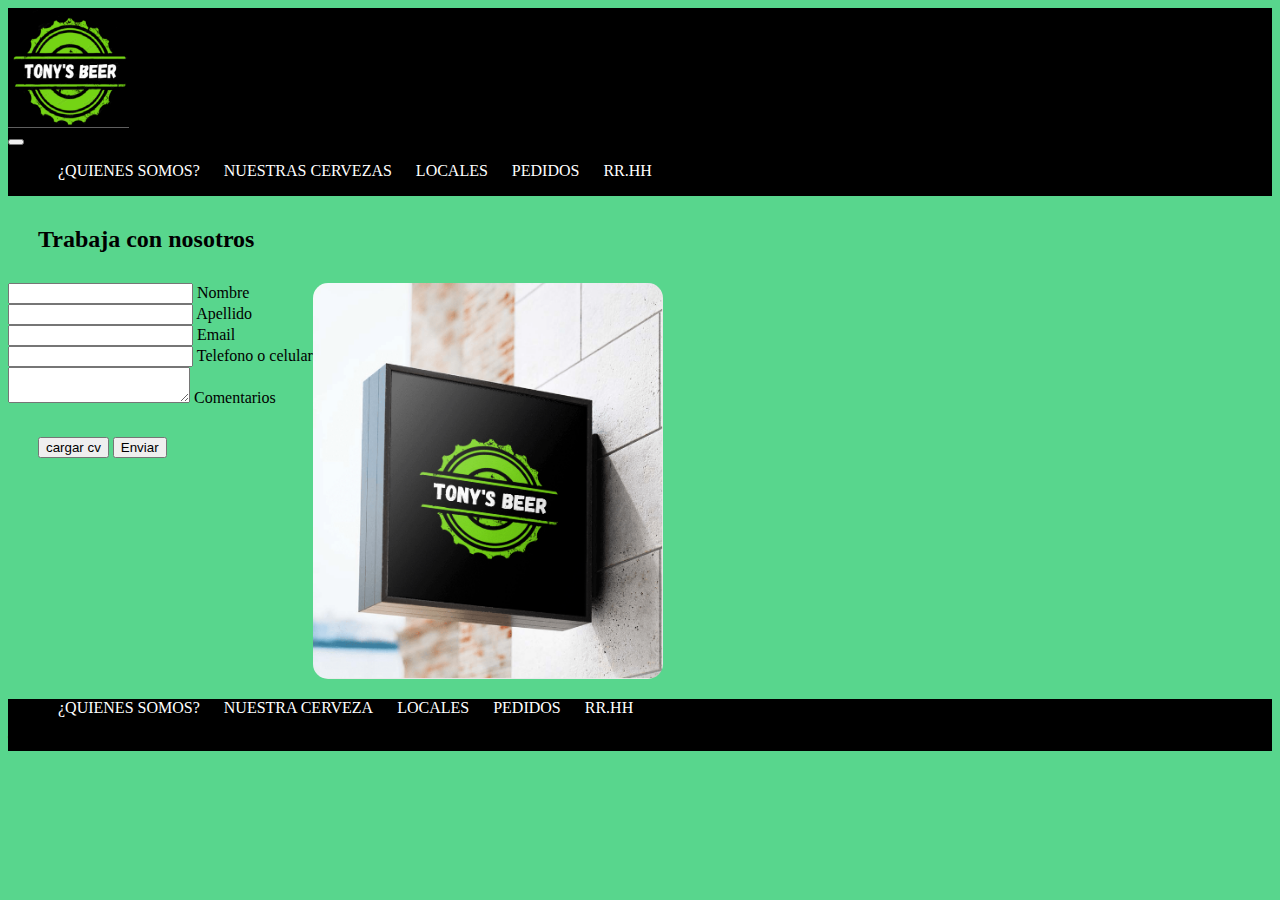
<file: html/rrhh.html>
<!DOCTYPE html>
<html lang="es">
<head>
    <meta charset="UTF-8">
    <meta name="viewport" content="width=device-width, initial-scale=1.0">
    <title>Tony's Beer</title>
    <link href="https://cdn.jsdelivr.net/npm/bootstrap@5.3.1/dist/css/bootstrap.min.css" rel="stylesheet"
        integrity="sha384-4bw+/aepP/YC94hEpVNVgiZdgIC5+VKNBQNGCHeKRQN+PtmoHDEXuppvnDJzQIu9" crossorigin="anonymous">
    <link rel="stylesheet" href="../css/estilo.css">
    <link rel="shortcut icon" href="../fotos/logo tonys beer negro.png" type="image/x-icon">
</head>

<body class="container-fluid">
    <header class="navbar navbar-expand-lg">
        <div class="container-fluid divF">
            <a class="logoH" href="../index.html">
                <img class="img-fluid" src="../fotos/logo tonys beer negro.png" alt="tony's Beer logo">
            </a>
            <button class="navbar-toggler" type="button" data-bs-toggle="collapse" data-bs-target="#navbarNav"
                aria-controls="navbarNav" aria-expanded="false" aria-label="Toggle navigation">
                <span class="navbar-toggler-icon"></span>
            </button>
            <nav class="collapse navbar-collapse" id="navbarNav">
                <ul class="navbar-nav divF">
                    <li class="nav-item">
                        <a class="nav-link text-white" aria-current="page" href="../index.html">¿Quienes somos?</a>
                    </li>
                    <li class="nav-item">
                        <a class="nav-link text-white" href="./nuestracerveza.html">Nuestras cervezas</a>
                    </li>
                    <li class="nav-item">
                        <a class="nav-link text-white" href="./locales.html">Locales</a>
                    </li>
                    <li class="nav-item">
                        <a class="nav-link text-white" href="./pedidos.html">Pedidos</a>
                    </li>
                    <li class="nav-item">
                        <a class="nav-link text-white" href="./rrhh.html">RR.HH</a>
                    </li>
                </ul>
            </nav>
        </div>
    </header>
    <h2 class="text-center">Trabaja con nosotros</h2>
    <div class="contCartel">
        <div class="container-fluid">
            <form action="">
                <div class="row">
                    <div class="col-6">
                        <input class="form-control" type="text">
                        <label for="">Nombre</label>
                    </div>
                </div>
                <div class="col-6">
                    <input class="form-control" type="text">
                    <label for="">Apellido</label>
                </div>
                <div class="col-6">
                    <input class="form-control" type="email">
                    <label for="">Email</label>
                </div>
                <div class="col-6">
                    <input class="form-control" type="number">
                    <label for="">Telefono o celular</label>
                </div>
                <div class="row">
                    <div class="col-6">
                        <textarea class="form-control" type="text"></textarea>
                        <label for="">Comentarios</label>
                    </div>
                    <div class="curriculum">
                        <input type="button" value="cargar cv">
                        <span>
                            <input type="submit" value="Enviar">
                        </span>
                    </div>
                </div>
            </form>
        </div>
        <div class="">
            <img class="cartel" src="../fotos/cartel tonys beer negro.png" alt="cartel">
        </div>
    </div>
    <footer class="py-3 my-4 footerF">
        <ul class="nav justify-content-center border-bottom pb-3 mb-3">
            <li class="nav-item"><a href="../index.html" class="nav-link px-2 text-white">¿Quienes somos?</a></li>
            <li class="nav-item"><a href="./nuestracerveza.html" class="nav-link px-2 text-white">Nuestra cerveza</a>
            </li>
            <li class="nav-item"><a href="./locales.html" class="nav-link px-2 text-white">Locales</a></li>
            <li class="nav-item"><a href="./pedidos.html" class="nav-link px-2 text-white">Pedidos</a></li>
            <li class="nav-item"><a href="./rrhh.html" class="nav-link px-2 text-white">RR.HH</a></li>
        </ul>
        <p class="text-center text-white">TONY'S BEER 2023</p>
    </footer>
    <script src="https://cdn.jsdelivr.net/npm/bootstrap@5.3.1/dist/js/bootstrap.bundle.min.js"
        integrity="sha384-HwwvtgBNo3bZJJLYd8oVXjrBZt8cqVSpeBNS5n7C8IVInixGAoxmnlMuBnhbgrkm"
        crossorigin="anonymous"></script>
</body>
</html>
</file>
<file: css/estilo.css>
body {
        background-color: #58D68D;
}
header {
    display: flex;
    background-color: #000;
    width: 100%;
    }
.divF {
    background-color: black;
}
.logoH {
    display: flex;
    margin: 0;
    height: 120px;
}
.tambores {
width: 75%;
height: auto;
padding-left: 25%; 
}
.vasos {
    width: 75%;
    height: auto;
    padding-left: 25%;
}
.card {
    border: none;
    margin: 10px;
    width: 66%;
    height: auto;
    font-size: small;
}
.virreyes {
    width: 40%;
    height: auto;
    margin: 10px;
}
.pv {
    text-align: start;
}
.san {
    width: 40%;
    height: auto;
    margin: 10px;
}
.logo {
    max-width: 150px;
}
h2 {
    margin: 15px;
    padding: 15px;
}
nav ul {
    list-style: none;
}
li {
    display: inline-block;
    margin: 0px 10px;
}
li a {
    text-decoration: none;
    text-transform: uppercase;
    color: white;
}
main {
    margin: 10px;
    padding: 10px;
}
.cervezas {
    margin: 10px;
    padding: 10px;
}
.curriculum {
    margin: 20px;
    padding: 10px;
}
.formulario {
    margin-bottom: 15px;
    margin: 10px;
    padding: 10px;
    }
.footerF {
    background-color: #000;
 }
 .contCartel {
    display: flex;
    }
 .cartel {
    width: 350px;
    border-radius: 15px;
    margin-right: 25px;
    padding: auto;
 }
</file>
